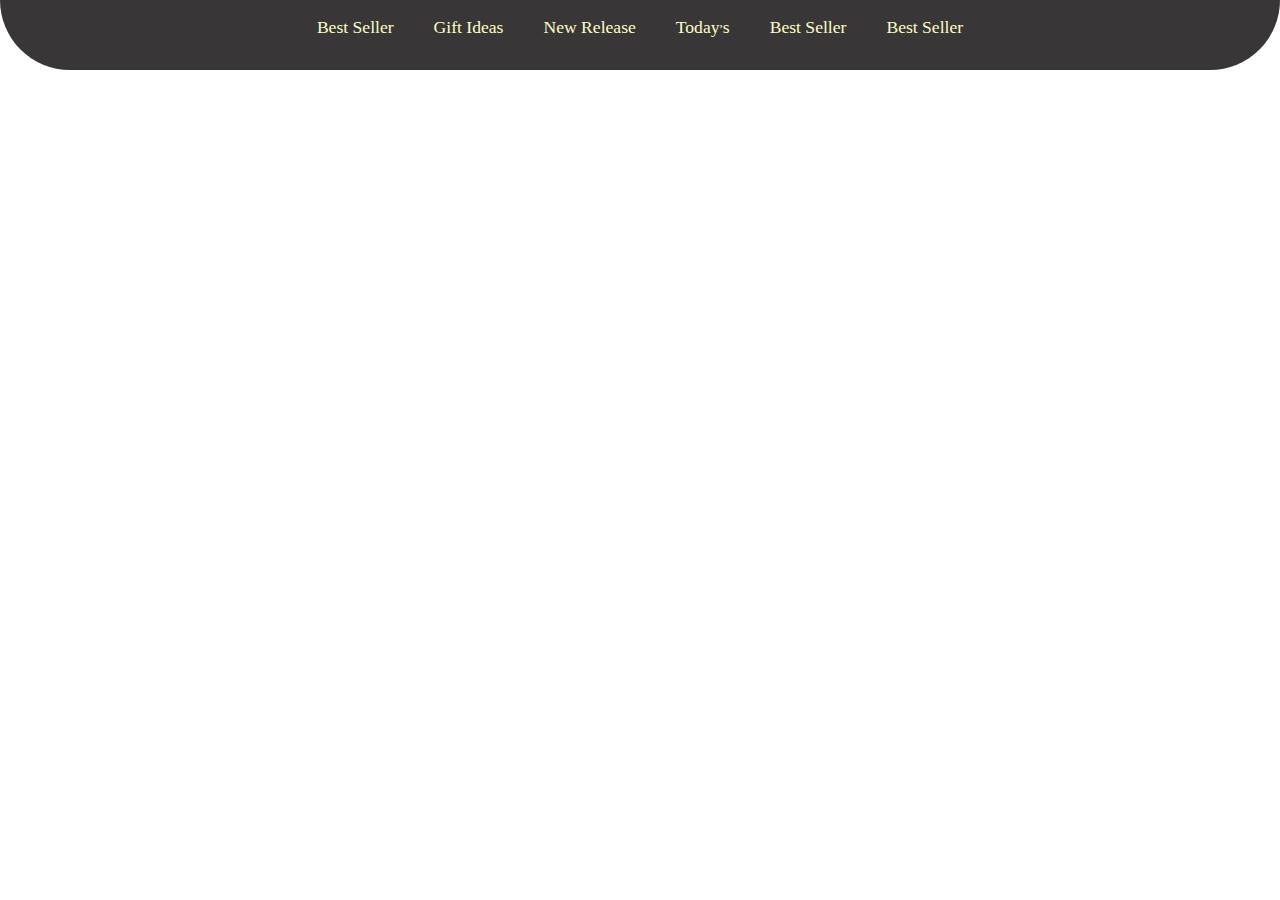
<file: index.html>
<!DOCTYPE html>
<html lang="en">
<!-- https://getbootstrap.com/docs/5.1/components/carousel/#events  boostrap-->
<head>
    <meta charset="UTF-8">
    <meta http-equiv="X-UA-Compatible" content="IE=edge">
    <meta name="viewport" content="width=device-width, initial-scale=1.0">
    <title>Online</title>

    <!-- https://technext.github.io/eflyer/index.html  website link-->
    <link rel="preconnect" href="https://fonts.googleapis.com">
    <link rel="preconnect" href="https://fonts.gstatic.com" crossorigin>
    <link href="https://fonts.googleapis.com/css2?family=Lobster&display=swap" rel="stylesheet">

    <link rel="stylesheet" href="https://pro.fontawesome.com/releases/v5.10.0/css/all.css"
        integrity="sha384-AYmEC3Yw5cVb3ZcuHtOA93w35dYTsvhLPVnYs9eStHfGJvOvKxVfELGroGkvsg+p" crossorigin="anonymous" />
    <link rel="stylesheet" href="style.css">
    
  <link rel="preconnect" href="https://fonts.googleapis.com">
  <link rel="preconnect" href="https://fonts.gstatic.com" crossorigin>
  <link href="https://fonts.googleapis.com/css2?family=Lobster&display=swap" rel="stylesheet">
  <link rel="stylesheet" href="https://pro.fontawesome.com/releases/v5.10.0/css/all.css"
  integrity="sha384-AYmEC3Yw5cVb3ZcuHtOA93w35dYTsvhLPVnYs9eStHfGJvOvKxVfELGroGkvsg+p" crossorigin="anonymous" />
 
    <link rel="stylesheet" href="responsive.css">
</head>
<style>body{margin: 0%;padding: 0px;}</style>

<body>

    <header class="one">
        <!-- <div class="test" id="test" style="height: 200px;background-color: black;">1</div>
        <div> -->
        <div class="head-black">
            <ul>
                <li>
                    <a class="a" href="#">Best Seller</a>
                </li>
                <li>
                    <a class="a" href="#">Gift Ideas</a>
                </li>
                <li>
                    <a class="a" href="#">New Release</a>
                </li>
                <li>
                    <a class="a" href="#">Today<sup>,</sup>s</a>
                </li>
                <li>
                    <a href="#" class="a">Best Seller</a>
                </li>
                <li>
                    <a href="#" class="a">Best Seller</a>
                </li>
            </ul>
        </div>
        <div class="marging-top" >
            <div>
                <div>
                 </div>
                <!-- <h1 class="our-production">
                    Our Production
                </h1>  
            </div>
            <div class="search-etc">
                <div class="toggle">

                    <div style="position: absolute;" id="mainbox" onclick="openFunction()">&#9776; </div>
                    <div id="menu" class="sidemenu">
                        <a href="index.html">Home</a>
                        <a href="contact.html">About</a>
                        <a href="contact.html">Contact</a>
                        <a href="product.html">Product</a>
                        <a href="#" class="closebtn" onclick="closeFunction()">&times;</a>
                    </div>
                    <script type="text/javascript">
                        function openFunction() {
                            document.getElementById("menu").style.width = "220px";
                            document.getElementById("menu").style.zIndex = "2";
                        }
                        document.getElementById("mainbox").style.marginLeft = "300px";
                        function closeFunction() {
                            document.getElementById("menu").style.width = "0px";
                            document.getElementById("mainbox").style.marginLeft = "0px";
                            document.getElementById("mainbox").innerHTML = "&#9776;";
                        }
                    </script>
                </div>-->
                <!-- <div id="flexing-box" style="display: flex;justify-content: space-between;align-items: center;">
                    <div class="search-bar">
                        <div class="searching">
                            <input class="control" id="control" type="text" placeholder="Search this blog">
                            <div class="input-group-append">
                                <button id="bbc" class="btn btn-secondary" type="button">
                                    <i class="fa fa-search"></i>
                                </button>
                            </div>
                        </div>
                    </div>
                    <div class="cart">
                        
  <span class="products-button">
    <a id="pro" href="product.html">
      Products
    </a>
  </span>
                      </div>
                </div> -->
              
                <!-- <div class="cart">
                    <div class="logos">
                        <i id="fb" class="fab fa-facebook-square"></i>
          
                        <i id="fb" class="fab fa-instagram"></i>
          
                        <i id="fb" class="fab fa-youtube"></i>
          
                        <i id="fb" class="fab fa-twitter-square"></i>
                      </div>
                </div> -->
            </div>
            <!-- <div id="carouselExampleControls" class="carousel slide" data-ride="carousel">
                <div class="carousel-inner">
                    <div class="carousel-item active" id="slides-heading">
                        <h1>Get Started</h1>
                        <h1>Your Favorite Shopping</h1>

                      
                    </div>
                    <div class="carousel-item" id="slides-heading"> 
                        <h1>Get Started</h1>
                        <h1>Your Favorite Shopping</h1>
                    </div>
                    <div class="carousel-item" id="slides-heading"> 
                        <h1>Get Started</h1>
                        <h1>Your Favorite Shopping</h1> 

                </div>
                </div>
                <a class="carousel-control-prev" href="#carouselExampleControls" role="button" data-slide="prev">
                    <span class="carousel-control-prev-icon" aria-hidden="true"></span>
                    <span class="sr-only">Previous</span>
                </a>
                <a class="carousel-control-next" href="#carouselExampleControls" role="button" data-slide="next">
                    <span class="carousel-control-next-icon" aria-hidden="true"></span>
                    <span class="sr-only">Next</span>
                </a>
            </div> -->
        </div>
        </div>
    </header>





<!-- 

    <main >
        <div  >
            <h1 style="font-weight: bolder;text-align: center;margin: 0px;">
                Man & Woman Fashion
            </h1>
            </div>
   <div >
    <div id="carouselExampleCaptions" class="carousel slide" data-ride="carousel">
        <ol class="carousel-indicators">
          <li data-target="#carouselExampleCaptions" data-slide-to="0" class="active"></li>
          <li data-target="#carouselExampleCaptions" data-slide-to="1"></li>
          <li data-target="#carouselExampleCaptions" data-slide-to="2"></li>
        </ol>
        <div class="carousel-inner">
          <div class="carousel-item active" >
<div class="flex-content">
    <div class="flex-child">
        <h4>Man T -shirt</h4>
        <h5>Price $ 30</h5>
        <img style="width: 69%;" src="./image/women-clothes-img.png" alt="">
        <div class="seemore">
            <h6 style="color: orange;">Buy Now</h6>
            <h6 style="font-weight: 500;"><a style="color: black;" href="">See More</a></h6>
        </div>
    </div>
    <div class="flex-child">
        <h4>Man T -shirt</h4>
        <h5>Price $ 30</h5>
        <img src="./image/tshirt-img.png" alt="">
        <div class="seemore">
            <h6 style="color: orange;">Buy Now</h6>
         <h6 style="font-weight: 500;"><a style="color: black;" href="">See More</a></h6>
        </div>
    </div>
    <div class="flex-child">
        <h4>Man T -shirt</h4>
        <h5>Price $ 30</h5>
        <img src="./image/dress-shirt-img.png" alt="">
        <div class="seemore">
            <h6 style="color: orange;">Buy Now</h6>
         <h6 style="font-weight: 500;"><a style="color: black;" href="">See More</a></h6>
        </div>
    </div>
</div>
          </div>
          <div class="carousel-item">
                   <div class="flex-content">
                    <div class="flex-child">
                        <h4>Man T -shirt</h4>
                        <h5>Price $ 30</h5>
                        <img style="width: 69%;" src="./image/women-clothes-img.png" alt="">
                        <div class="seemore">
                            <h6 style="color: orange;">Buy Now</h6>
                            <h6 style="font-weight: 500;"><a style="color: black;" href="">See More</a></h6>
                        </div>
                    </div>
                    <div class="flex-child">
                        <h4>Man T -shirt</h4>
                        <h5>Price $ 30</h5>
                        <img src="./image/tshirt-img.png" alt="">
                        <div class="seemore">
                            <h6 style="color: orange;">Buy Now</h6>
                         <h6 style="font-weight: 500;"><a style="color: black;" href="">See More</a></h6>
                        </div>
                    </div>
                    <div class="flex-child">
                        <h4>Man T -shirt</h4>
                        <h5>Price $ 30</h5>
                        <img src="./image/dress-shirt-img.png" alt="">
                        <div class="seemore">
                            <h6 style="color: orange;">Buy Now</h6>
                         <h6 style="font-weight: 500;"><a style="color: black;" href="">See More</a></h6>
                        </div>
                    </div>
                </div>
          </div>
          <div class="carousel-item">
<div class="flex-content">
    <div class="flex-child">
        <h4>Man T -shirt</h4>
        <h5>Price $ 30</h5>
        <img style="width: 69%;" src="./image/women-clothes-img.png" alt="">
        <div class="seemore">
            <h6 style="color: orange;">Buy Now</h6>
            <h6 style="font-weight: 500;"><a style="color: black;" href="">See More</a></h6>
        </div>
    </div>
    <div class="flex-child">
        <h4>Man T -shirt</h4>
        <h5>Price $ 30</h5>
        <img src="./image/tshirt-img.png" alt="">
        <div class="seemore">
            <h6 style="color: orange;">Buy Now</h6>
         <h6 style="font-weight: 500;"><a style="color: black;" href="">See More</a></h6>
        </div>
    </div>
    <div class="flex-child">
        <h4>Man T -shirt</h4>
        <h5>Price $ 30</h5>
        <img src="./image/dress-shirt-img.png" alt="">
        <div class="seemore">
            <h6 style="color: orange;">Buy Now</h6>
         <h6 style="font-weight: 500;"><a style="color: black;" href="">See More</a></h6>
        </div>
    </div>
</div>
            
          </div>
        </div>
      
            <button class="carousel-control-prev" type="button" data-target="#carouselExampleCaptions" data-slide="prev">
                <span  class="carousel-control-prev-icon" style="background-color:orange;padding: 30px;border-radius: 10px;margin-left: -60%;"  aria-hidden="true"></span>
                <span class="sr-only">Previous</span>
              </button>

        <button class="carousel-control-next" type="button" data-target="#carouselExampleCaptions" data-slide="next">
          <span class="carousel-control-next-icon" style="border-radius: 10px; background-color:orange;padding: 30px;margin-right: -60%;" aria-hidden="true"></span>
          <span class="sr-only">Next</span>
        </button>
      </div>
  </div>


 
  <div  >
    <h1 style="font-weight: bolder;text-align: center;margin: 0px;">
        Man & Woman Fashion
    </h1>
    </div>
    <div id="carouselExampleIndicators" class="carousel slide" data-ride="carousel">
        <ol class="carousel-indicators">
          <li data-target="#carouselExampleIndicators" data-slide-to="0" class="active"></li>
          <li data-target="#carouselExampleIndicators" data-slide-to="1"></li>
          <li data-target="#carouselExampleIndicators" data-slide-to="2"></li>
        </ol>
        <div class="carousel-inner">
          <div class="carousel-item active">

            <div class="flex-content">
    <div class="flex-child">
        <h4>Man T -shirt</h4>
        <h5>Price $ 30</h5>
        <img style="width: 69%;" src="./image/women-clothes-img.png" alt="">
        <div class="seemore">
            <h6 style="color: orange;">Buy Now</h6>
            <h6 style="font-weight: 500;"><a style="color: black;" href="">See More</a></h6>
        </div>
    </div>
    <div class="flex-child">
        <h4>Man T -shirt</h4>
        <h5>Price $ 30</h5>
        <img src="./image/tshirt-img.png" alt="">
        <div class="seemore">
            <h6 style="color: orange;">Buy Now</h6>
         <h6 style="font-weight: 500;"><a style="color: black;" href="">See More</a></h6>
        </div>
    </div>
    <div class="flex-child">
        <h4>Man T -shirt</h4>
        <h5>Price $ 30</h5>
        <img src="./image/dress-shirt-img.png" alt="">
        <div class="seemore">
            <h6 style="color: orange;">Buy Now</h6>
         <h6 style="font-weight: 500;"><a style="color: black;" href="">See More</a></h6>
        </div>
    </div>
</div>

        </div>
          <div class="carousel-item">
        
<div class="flex-content">
    <div class="flex-child">
        <h4>Man T -shirt</h4>
        <h5>Price $ 30</h5>
        <img style="width: 69%;" src="./image/women-clothes-img.png" alt="">
        <div class="seemore">
            <h6 style="color: orange;">Buy Now</h6>
            <h6 style="font-weight: 500;"><a style="color: black;" href="">See More</a></h6>
        </div>
    </div>
    <div class="flex-child">
        <h4>Man T -shirt</h4>
        <h5>Price $ 30</h5>
        <img src="./image/tshirt-img.png" alt="">
        <div class="seemore">
            <h6 style="color: orange;">Buy Now</h6>
         <h6 style="font-weight: 500;"><a style="color: black;" href="">See More</a></h6>
        </div>
    </div>
    <div class="flex-child">
        <h4>Man T -shirt</h4>
        <h5>Price $ 30</h5>
        <img src="./image/dress-shirt-img.png" alt="">
        <div class="seemore">
            <h6 style="color: orange;">Buy Now</h6>
         <h6 style="font-weight: 500;"><a style="color: black;" href="">See More</a></h6>
        </div>
    </div>
</div>

</div>
          <div class="carousel-item">



            <div class="flex-content">
    <div class="flex-child">
        <h4>Man T -shirt</h4>
        <h5>Price $ 30</h5>
        <img style="width: 69%;" src="./image/women-clothes-img.png" alt="">
        <div class="seemore">
            <h6 style="color: orange;">Buy Now</h6>
            <h6 style="font-weight: 500;"><a style="color: black;" href="">See More</a></h6>
        </div>
    </div>
    <div class="flex-child">
        <h4>Man T -shirt</h4>
        <h5>Price $ 30</h5>
        <img src="./image/tshirt-img.png" alt="">
        <div class="seemore">
            <h6 style="color: orange;">Buy Now</h6>
         <h6 style="font-weight: 500;"><a style="color: black;" href="">See More</a></h6>
        </div>
    </div>
    <div class="flex-child">
        <h4>Man T -shirt</h4>
        <h5>Price $ 30</h5>
        <img src="./image/dress-shirt-img.png" alt="">
        <div class="seemore">
            <h6 style="color: orange;">Buy Now</h6>
         <h6 style="font-weight: 500;"><a style="color: black;" href="">See More</a></h6>
        </div>
    </div>
</div>


</div>
        </div>
    
        <a class="carousel-control-prev" href="#carouselExampleIndicators" role="button" data-slide="prev">
          <span class="carousel-control-prev-icon" style="border-radius: 10px; background-color: orange;padding: 30px;margin-left: -60%;" aria-hidden="true"></span>
          <span class="sr-only">Previous</span>
        </a>
        <a class="carousel-control-next"  href="#carouselExampleIndicators" role="button" data-slide="next">
          <span class="carousel-control-next-icon" style="border-radius: 10px; background-color:orange;padding: 30px;margin-right: -60%;" aria-hidden="true"></span>
          <span  class="sr-only">Next</span>
        </a>
        
      </div>

  <div  >
    <h1 style="font-weight: bolder;text-align: center;margin: 0px;">
      Electronics
    </h1>
    </div>

 <div id="carouselExampleIndicators" class="carousel slide" data-ride="carousel">
    <ol class="carousel-indicators">
      <li data-target="#carouselExampleIndicators" data-slide-to="0" class="active"></li>
      <li data-target="#carouselExampleIndicators" data-slide-to="1"></li>
      <li data-target="#carouselExampleIndicators" data-slide-to="2"></li>
    </ol>
    <div class="carousel-inner">
      <div class="carousel-item active">
 
 
        <div class="flex-content">
<div class="flex-child">
    <h4>Man T -shirt</h4>
    <h5>Price $ 30</h5>
    <img style="width: 69%;" src="./image/women-clothes-img.png" alt="">
    <div class="seemore">
        <h6 style="color: orange;">Buy Now</h6>
        <h6 style="font-weight: 500;"><a style="color: black;" href="">See More</a></h6>
    </div>
</div>
<div class="flex-child">
    <h4>Man T -shirt</h4>
    <h5>Price $ 30</h5>
    <img src="./image/tshirt-img.png" alt="">
    <div class="seemore">
        <h6 style="color: orange;">Buy Now</h6>
     <h6 style="font-weight: 500;"><a style="color: black;" href="">See More</a></h6>
    </div>
</div>
<div class="flex-child">
    <h4>Man T -shirt</h4>
    <h5>Price $ 30</h5>
    <img src="./image/dress-shirt-img.png" alt="">
    <div class="seemore">
        <h6 style="color: orange;">Buy Now</h6>
     <h6 style="font-weight: 500;"><a style="color: black;" href="">See More</a></h6>
    </div>
</div>
</div>
 
    </div>
      <div class="carousel-item">
    
 <div class="flex-content">
<div class="flex-child">
    <h4>Man T -shirt</h4>
    <h5>Price $ 30</h5>
    <img style="width: 69%;" src="./image/women-clothes-img.png" alt="">
    <div class="seemore">
        <h6 style="color: orange;">Buy Now</h6>
        <h6 style="font-weight: 500;"><a style="color: black;" href="">See More</a></h6>
    </div>
</div>
<div class="flex-child">
    <h4>Man T -shirt</h4>
    <h5>Price $ 30</h5>
    <img src="./image/tshirt-img.png" alt="">
    <div class="seemore">
        <h6 style="color: orange;">Buy Now</h6>
     <h6 style="font-weight: 500;"><a style="color: black;" href="">See More</a></h6>
    </div>
</div>
<div class="flex-child">
    <h4>Man T -shirt</h4>
    <h5>Price $ 30</h5>
    <img src="./image/dress-shirt-img.png" alt="">
    <div class="seemore">
        <h6 style="color: orange;">Buy Now</h6>
     <h6 style="font-weight: 500;"><a style="color: black;" href="">See More</a></h6>
    </div>
</div>
</div>
 </div>
      <div class="carousel-item">
 <div class="flex-content">
<div class="flex-child">
    <h4>Man T -shirt</h4>
    <h5>Price $ 30</h5>
    <img style="width: 69%;" src="./image/women-clothes-img.png" alt="">
    <div class="seemore">
        <h6 style="color: orange;">Buy Now</h6>
        <h6 style="font-weight: 500;"><a style="color: black;" href="">See More</a></h6>
    </div>
</div>
<div class="flex-child">
    <h4>Man T -shirt</h4>
    <h5>Price $ 30</h5>
    <img src="./image/tshirt-img.png" alt="">
    <div class="seemore">
        <h6 style="color: orange;">Buy Now</h6>
     <h6 style="font-weight: 500;"><a style="color: black;" href="">See More</a></h6>
    </div>
</div>
<div class="flex-child">
    <h4>Man T -shirt</h4>
    <h5>Price $ 30</h5>
    <img src="./image/dress-shirt-img.png" alt="">
    <div class="seemore">
        <h6 style="color: orange;">Buy Now</h6>
     <h6 style="font-weight: 500;"><a style="color: black;" href="">See More</a></h6>
    </div>
</div>
</div>
 

</div>
    </div>

    <a class="carousel-control-prev" href="#carouselExampleIndicators" role="button" data-slide="prev">
      <span class="carousel-control-prev-icon" style="border-radius: 10px; background-color: orange;padding: 30px;margin-left: -60%;" aria-hidden="true"></span>
      <span class="sr-only">Previous</span>
    </a>
    <a class="carousel-control-next"  href="#carouselExampleIndicators" role="button" data-slide="next">
      <span class="carousel-control-next-icon" style="border-radius: 10px; background-color:orange;padding: 30px;margin-right: -60%;" aria-hidden="true"></span>
      <span  class="sr-only">Next</span>
    </a>
    
  </div>
  
 <div  >
    <h1 style="font-weight: bolder;text-align: center;margin: 0px;">
Cosmatics
    </h1>
    </div>
<div >
<div id="carouselExampleCaptions" class="carousel slide" data-ride="carousel">
<ol class="carousel-indicators">
  <li data-target="#carouselExampleCaptions" data-slide-to="0" class="active"></li>
  <li data-target="#carouselExampleCaptions" data-slide-to="1"></li>
  <li data-target="#carouselExampleCaptions" data-slide-to="2"></li>
</ol>
<div class="carousel-inner">
  <div class="carousel-item active" >
<div class="flex-content">
<div class="flex-child">
<h4>Man T -shirt</h4>
<h5>Price $ 30</h5>
<img style="width: 69%;" src="./image/women-clothes-img.png" alt="">
<div class="seemore">
    <h6 style="color: orange;">Buy Now</h6>
    <h6 style="font-weight: 500;"><a style="color: black;" href="">See More</a></h6>
</div>
</div>
<div class="flex-child">
<h4>Man T -shirt</h4>
<h5>Price $ 30</h5>
<img src="./image/tshirt-img.png" alt="">
<div class="seemore">
    <h6 style="color: orange;">Buy Now</h6>
 <h6 style="font-weight: 500;"><a style="color: black;" href="">See More</a></h6>
</div>
</div>
<div class="flex-child">
<h4>Man T -shirt</h4>
<h5>Price $ 30</h5>
<img src="./image/dress-shirt-img.png" alt="">
<div class="seemore">
    <h6 style="color: orange;">Buy Now</h6>
 <h6 style="font-weight: 500;"><a style="color: black;" href="">See More</a></h6>
</div>
</div>
</div>
  </div>
  <div class="carousel-item">
           <div class="flex-content">
            <div class="flex-child">
                <h4>Man T -shirt</h4>
                <h5>Price $ 30</h5>
                <img style="width: 69%;" src="./image/women-clothes-img.png" alt="">
                <div class="seemore">
                    <h6 style="color: orange;">Buy Now</h6>
                    <h6 style="font-weight: 500;"><a style="color: black;" href="">See More</a></h6>
                </div>
            </div>
            <div class="flex-child">
                <h4>Man T -shirt</h4>
                <h5>Price $ 30</h5>
                <img src="./image/tshirt-img.png" alt="">
                <div class="seemore">
                    <h6 style="color: orange;">Buy Now</h6>
                 <h6 style="font-weight: 500;"><a style="color: black;" href="">See More</a></h6>
                </div>
            </div>
            <div class="flex-child">
                <h4>Man T -shirt</h4>
                <h5>Price $ 30</h5>
                <img src="./image/dress-shirt-img.png" alt="">
                <div class="seemore">
                    <h6 style="color: orange;">Buy Now</h6>
                 <h6 style="font-weight: 500;"><a style="color: black;" href="">See More</a></h6>
                </div>
            </div>
        </div>
  </div>
  <div class="carousel-item">
<div class="flex-content">
<div class="flex-child">
<h4>Man T -shirt</h4>
<h5>Price $ 30</h5>
<img style="width: 69%;" src="./image/women-clothes-img.png" alt="">
<div class="seemore">
    <h6 style="color: orange;">Buy Now</h6>
    <h6 style="font-weight: 500;"><a style="color: black;" href="">See More</a></h6>
</div>
</div>
<div class="flex-child">
<h4>Man T -shirt</h4>
<h5>Price $ 30</h5>
<img src="./image/tshirt-img.png" alt="">
<div class="seemore">
    <h6 style="color: orange;">Buy Now</h6>
 <h6 style="font-weight: 500;"><a style="color: black;" href="">See More</a></h6>
</div>
</div>
<div class="flex-child">
<h4>Man T -shirt</h4>
<h5>Price $ 30</h5>
<img src="./image/dress-shirt-img.png" alt="">
<div class="seemore">
    <h6 style="color: orange;">Buy Now</h6>
 <h6 style="font-weight: 500;"><a style="color: black;" href="">See More</a></h6>
</div>
</div>
</div>
    
  </div>
</div>

    <button class="carousel-control-prev" type="button" data-target="#carouselExampleCaptions" data-slide="prev">
        <span  class="carousel-control-prev-icon" style="background-color:orange;padding: 30px;border-radius: 10px;margin-left: -60%;"  aria-hidden="true"></span>
        <span class="sr-only">Previous</span>
      </button>

<button class="carousel-control-next" type="button" data-target="#carouselExampleCaptions" data-slide="next">
  <span class="carousel-control-next-icon" style="border-radius: 10px; background-color:orange;padding: 30px;margin-right: -60%;" aria-hidden="true"></span>
  <span class="sr-only">Next</span>
</button>
</div>
</div>



<div  >
<h1 style="font-weight: bolder;text-align: center;margin: 0px;">
Branded Shoes & Sandle</h1>
</div>
<div id="carouselExampleIndicators" class="carousel slide" data-ride="carousel">
<ol class="carousel-indicators">
  <li data-target="#carouselExampleIndicators" data-slide-to="0" class="active"></li>
  <li data-target="#carouselExampleIndicators" data-slide-to="1"></li>
  <li data-target="#carouselExampleIndicators" data-slide-to="2"></li>
</ol>
<div class="carousel-inner">
  <div class="carousel-item active">
<div class="flex-content">
<div class="flex-child">
<h4>Man T -shirt</h4>
<h5>Price $ 30</h5>
<img style="width: 69%;" src="./image/women-clothes-img.png" alt="">
<div class="seemore">
    <h6 style="color: orange;">Buy Now</h6>
    <h6 style="font-weight: 500;"><a style="color: black;" href="">See More</a></h6>
</div>
</div>
<div class="flex-child">
<h4>Man T -shirt</h4>
<h5>Price $ 30</h5>
<img src="./image/tshirt-img.png" alt="">
<div class="seemore">
    <h6 style="color: orange;">Buy Now</h6>
 <h6 style="font-weight: 500;"><a style="color: black;" href="">See More</a></h6>
</div>
</div>
<div class="flex-child">
<h4>Man T -shirt</h4>
<h5>Price $ 30</h5>
<img src="./image/dress-shirt-img.png" alt="">
<div class="seemore">
    <h6 style="color: orange;">Buy Now</h6>
 <h6 style="font-weight: 500;"><a style="color: black;" href="">See More</a></h6>
</div>
</div>
</div>

</div>
  <div class="carousel-item">

<div class="flex-content">
<div class="flex-child">
<h4>Man T -shirt</h4>
<h5>Price $ 30</h5>
<img style="width: 69%;" src="./image/women-clothes-img.png" alt="">
<div class="seemore">
    <h6 style="color: orange;">Buy Now</h6>
    <h6 style="font-weight: 500;"><a style="color: black;" href="">See More</a></h6>
</div>
</div>
<div class="flex-child">
<h4>Man T -shirt</h4>
<h5>Price $ 30</h5>
<img src="./image/tshirt-img.png" alt="">
<div class="seemore">
    <h6 style="color: orange;">Buy Now</h6>
 <h6 style="font-weight: 500;"><a style="color: black;" href="">See More</a></h6>
</div>
</div>
<div class="flex-child">
<h4>Man T -shirt</h4>
<h5>Price $ 30</h5>
<img src="./image/dress-shirt-img.png" alt="">
<div class="seemore">
    <h6 style="color: orange;">Buy Now</h6>
 <h6 style="font-weight: 500;"><a style="color: black;" href="">See More</a></h6>
</div>
</div>
</div>
</div>
  <div class="carousel-item">
<div class="flex-content">
<div class="flex-child">
<h4>Man T -shirt</h4>
<h5>Price $ 30</h5>
<img style="width: 69%;" src="./image/women-clothes-img.png" alt="">
<div class="seemore">
    <h6 style="color: orange;">Buy Now</h6>
    <h6 style="font-weight: 500;"><a style="color: black;" href="">See More</a></h6>
</div>
</div>
<div class="flex-child">
<h4>Man T -shirt</h4>
<h5>Price $ 30</h5>
<img src="./image/tshirt-img.png" alt="">
<div class="seemore">
    <h6 style="color: orange;">Buy Now</h6>
 <h6 style="font-weight: 500;"><a style="color: black;" href="">See More</a></h6>
</div>
</div>
<div class="flex-child">
<h4>Man T -shirt</h4>
<h5>Price $ 30</h5>
<img src="./image/dress-shirt-img.png" alt="">
<div class="seemore">
    <h6 style="color: orange;">Buy Now</h6>
 <h6 style="font-weight: 500;"><a style="color: black;" href="">See More</a></h6>
</div>
</div>
</div>
<!-- div ->
</div>
</div>

<a class="carousel-control-prev" href="#carouselExampleIndicators" role="button" data-slide="prev">
  <span class="carousel-control-prev-icon" style="border-radius: 10px; background-color: orange;padding: 30px;margin-left: -60%;" aria-hidden="true"></span>
  <span class="sr-only">Previous</span>
</a>
<a class="carousel-control-next"  href="#carouselExampleIndicators" role="button" data-slide="next">
  <span class="carousel-control-next-icon" style="border-radius: 10px; background-color:orange;padding: 30px;margin-right: -60%;" aria-hidden="true"></span>
  <span  class="sr-only">Next</span>
</a>

</div>
<div  >
<h1 style="font-weight: bolder;text-align: center;margin: 0px;">
Man & Woman Watch
</h1>
</div>

<div id="carouselExampleIndicators" class="carousel slide" data-ride="carousel">
<ol class="carousel-indicators">
<li data-target="#carouselExampleIndicators" data-slide-to="0" class="active"></li>
<li data-target="#carouselExampleIndicators" data-slide-to="1"></li>
<li data-target="#carouselExampleIndicators" data-slide-to="2"></li>
</ol>
<div class="carousel-inner">
<div class="carousel-item active">
<div class="flex-content">
<div class="flex-child">
<h4>Man T -shirt</h4>
<h5>Price $ 30</h5>
<img style="width: 69%;" src="./image/women-clothes-img.png" alt="">
<div class="seemore">
<h6 style="color: orange;">Buy Now</h6>
<h6 style="font-weight: 500;"><a style="color: black;" href="">See More</a></h6>
</div>
</div>
<div class="flex-child">
<h4>Man T -shirt</h4>
<h5>Price $ 30</h5>
<img src="./image/tshirt-img.png" alt="">
<div class="seemore">
<h6 style="color: orange;">Buy Now</h6>
<h6 style="font-weight: 500;"><a style="color: black;" href="">See More</a></h6>
</div>
</div>
<div class="flex-child">
<h4>Man T -shirt</h4>
<h5>Price $ 30</h5>
<img src="./image/dress-shirt-img.png" alt="">
<div class="seemore">
<h6 style="color: orange;">Buy Now</h6>
<h6 style="font-weight: 500;"><a style="color: black;" href="">See More</a></h6>
</div>
</div>
</div>

</div>
<div class="carousel-item">

<div class="flex-content">
<div class="flex-child">
<h4>Man T -shirt</h4>
<h5>Price $ 30</h5>
<img style="width: 69%;" src="./image/women-clothes-img.png" alt="">
<div class="seemore">
<h6 style="color: orange;">Buy Now</h6>
<h6 style="font-weight: 500;"><a style="color: black;" href="">See More</a></h6>
</div>
</div>
<div class="flex-child">
<h4>Man T -shirt</h4>
<h5>Price $ 30</h5>
<img src="./image/tshirt-img.png" alt="">
<div class="seemore">
<h6 style="color: orange;">Buy Now</h6>
<h6 style="font-weight: 500;"><a style="color: black;" href="">See More</a></h6>
</div>
</div>
<div class="flex-child">
<h4>Man T -shirt</h4>
<h5>Price $ 30</h5>
<img src="./image/dress-shirt-img.png" alt="">
<div class="seemore">
<h6 style="color: orange;">Buy Now</h6>
<h6 style="font-weight: 500;"><a style="color: black;" href="">See More</a></h6>
</div>
</div>
</div>
</div>
<div class="carousel-item">
<div class="flex-content">
<div class="flex-child">
<h4>Man T -shirt</h4>
<h5>Price $ 30</h5>
<img style="width: 69%;" src="./image/women-clothes-img.png" alt="">
<div class="seemore">
<h6 style="color: orange;">Buy Now</h6>
<h6 style="font-weight: 500;"><a style="color: black;" href="">See More</a></h6>
</div>
</div>
<div class="flex-child">
<h4>Man T -shirt</h4>
<h5>Price $ 30</h5>
<img src="./image/tshirt-img.png" alt="">
<div class="seemore">
<h6 style="color: orange;">Buy Now</h6>
<h6 style="font-weight: 500;"><a style="color: black;" href="">See More</a></h6>
</div>
</div>
<div class="flex-child">
<h4>Man T -shirt</h4>
<h5>Price $ 30</h5>
<img src="./image/dress-shirt-img.png" alt="">
<div class="seemore">
<h6 style="color: orange;">Buy Now</h6>
<h6 style="font-weight: 500;"><a style="color: black;" href="">See More</a></h6>
</div>
</div>
</div>
</div>
</div>

<a class="carousel-control-prev" href="#carouselExampleIndicators" role="button" data-slide="prev">
<span class="carousel-control-prev-icon" style="border-radius: 10px; background-color: orange;padding: 30px;margin-left: -60%;" aria-hidden="true"></span>
<span class="sr-only">Previous</span>
</a>
<a class="carousel-control-next"  href="#carouselExampleIndicators" role="button" data-slide="next">
<span class="carousel-control-next-icon" style="border-radius: 10px; background-color:orange;padding: 30px;margin-right: -60%;" aria-hidden="true"></span>
<span  class="sr-only">Next</span>
</a>

</div>

    </main>
 

<div id="carouselExampleDark" class="carousel carousel-dark slide" data-bs-ride="carousel">
    <div class="carousel-indicators">
      <button type="button" data-bs-target="#carouselExampleDark" data-bs-slide-to="0" class="active" aria-current="true" aria-label="Slide 1"></button>
      <button type="button" data-bs-target="#carouselExampleDark" data-bs-slide-to="1" aria-label="Slide 2"></button>
      <button type="button" data-bs-target="#carouselExampleDark" data-bs-slide-to="2" aria-label="Slide 3"></button>
    </div>
    <div class="carousel-inner">
      <div class="carousel-item active" data-bs-interval="10000">
        <img src="./image/5ef9d70b03d22b1acd145b9422d3a33f.gif" class="d-block w-100" alt="...">
        <div class="carousel-caption d-none d-md-block">
          <h5>First slide label</h5>
          <p>Some representative placeholder content for the first slide.</p>
        </div>
      </div>
      <div class="carousel-item" data-bs-interval="2000">
        <img src="./image/5ef9d70b03d22b1acd145b9422d3a33f.gif" class="d-block w-100" alt="...">
        <div class="carousel-caption d-none d-md-block">
          <h5>Second slide label</h5>
          <p>Some representative placeholder content for the second slide.</p>
        </div>
      </div>
      <div class="carousel-item">
        <img src="./image/5ef9d70b03d22b1acd145b9422d3a33f.gif" class="d-block w-100" alt="...">
        <div class="carousel-caption d-none d-md-block">
          <h5>Third slide label</h5>
          <p>Some representative placeholder content for the third slide.</p>
        </div>
      </div>
    </div>
    <button class="carousel-control-prev" type="button" data-bs-target="#carouselExampleDark" data-bs-slide="prev">
      <span class="carousel-control-prev-icon" aria-hidden="true"></span>
      <span class="visually-hidden">Previous</span>
    </button>
    <button class="carousel-control-next" type="button" data-bs-target="#carouselExampleDark" data-bs-slide="next">
      <span class="carousel-control-next-icon" aria-hidden="true"></span>
      <span class="visually-hidden">Next</span>
    </button>
  </div>
  
<div id="carouselExampleDark" class="carousel carousel-dark slide" data-bs-ride="carousel">
    <div class="carousel-indicators">
      <button type="button" data-bs-target="#carouselExampleDark" data-bs-slide-to="0" class="active" aria-current="true" aria-label="Slide 1"></button>
      <button type="button" data-bs-target="#carouselExampleDark" data-bs-slide-to="1" aria-label="Slide 2"></button>
      <button type="button" data-bs-target="#carouselExampleDark" data-bs-slide-to="2" aria-label="Slide 3"></button>
    </div>
    <div class="carousel-inner">
      <div class="carousel-item active" data-bs-interval="10000">
        <img src="./image/5ef9d70b03d22b1acd145b9422d3a33f.gif" class="d-block w-100" alt="...">
        <div class="carousel-caption d-none d-md-block">
          <h5>First slide label</h5>
          <p>Some representative placeholder content for the first slide.</p>
        </div>
      </div>
      <div class="carousel-item" data-bs-interval="2000">
        <img src="./image/5ef9d70b03d22b1acd145b9422d3a33f.gif" class="d-block w-100" alt="...">
        <div class="carousel-caption d-none d-md-block">
          <h5>Second slide label</h5>
          <p>Some representative placeholder content for the second slide.</p>
        </div>
      </div>
      <div class="carousel-item">
        <img src="..." class="d-block w-100" alt="...">
        <div class="carousel-caption d-none d-md-block">
          <h5>Third slide label</h5>
          <p>Some representative placeholder content for the third slide.</p>
        </div>
      </div>
    </div>
    <button class="carousel-control-prev" type="button" data-bs-target="#carouselExampleDark" data-bs-slide="prev">
      <span class="carousel-control-prev-icon" aria-hidden="true"></span>
      <span class="visually-hidden">Previous</span>
    </button>
    <button class="carousel-control-next" type="button" data-bs-target="#carouselExampleDark" data-bs-slide="next">
      <span class="carousel-control-next-icon" aria-hidden="true"></span>
      <span class="visually-hidden">Next</span>
    </button>
  </div>
    <footer>
        <div class="marging-top">
            <div>
                <h1 class="our-production">
                    Our Production
                </h1>
            </div>
        <div style="text-align: center;align-items: center;margin: 3% 0px;">
            <ul>
                <li>
                    <a class="a" href="#">Best Seller</a>
                </li>
                <li>
                    <a class="a" href="#">Gift Ideas</a>
                </li>
                <li>
                    <a class="a" href="#">New Release</a>
                </li>
                <li>
                    <a class="a" href="#">Today<sup>,</sup>s</a>
                </li>
                <li>
                    <a href="#" class="a">Best Seller</a>
                </li>
                <li>
                    <a href="#" class="a">Best Seller</a>
                </li>
            </ul>
        </div>
        
         
    
          </div>
        

        <div class="container-fluid">
          <div class="row">
            <div class="col">
              <h3>Our Production</h3>

  
  
  
  
  
  
  
              <p>But i must explain to you how all this mistaken idea pleasure and praising pain was born and i will give
                you. But i explain to you how all this mistaken idea.</p>
              <div class="logos">
                <i id="fb" class="fab fa-facebook-square"></i>
  
                <i id="fb" class="fab fa-instagram"></i>
  
                <i id="fb" class="fab fa-youtube"></i>
  
                <i id="fb" class="fab fa-twitter-square"></i>
              </div>
  
            </div>
            <div class="col">
              <h3>Navigation</h3>
  
              <a href="">Extras</a><br>
              <a href=""> Buy Now</a><br>
              <a href="">Clamination</a><br>
              <a href="">Rate Us</a>
            </div>
            <div class="col">
              <h3>Our Service</h3>
  
  
  
              <a href="">OUR SERVICES</a><br>
              <a href="">All Services</a><br>
              <a href=""> Ground Transport</a><br>
              <a href="">Clamination</a><br>
              <a href="">Cargo</a> <a href="">Extras</a><br>
              <a href=""> WareHousing</a><br>
              <a href="">Logistic Service</a><br>
              <a href="">Truckking Service</a>
              <a href="">Storage</a>
  
  
  
            </div>
  
            <div class="col">
              <h3>Thank You</h3>
  
  
              <p>But i must explain to you how all this mistaken idea pleasure and praising pain was born and i will give
                you. But i explain to you how all this mistaken idea.</p>
  
  
            </div>
          </div>
        </div>
  
        <div class="fold">
          <div style="color: #b1d7ff; display: flex;">
            <h5 style="font-weight: bolder;color: white;margin-right: 10px;">Cargo Transporting </h5>Partners.com
          </div>
          <div>
            Copyright © 2021–2022 E.Commerce. All rights reserved.
          </div>
        </div>
  
  
      </footer>
  
  

 -->





     <link rel="stylesheet" href="https://pro.fontawesome.com/releases/v5.10.0/css/all.css"
        integrity="sha384-AYmEC3Yw5cVb3ZcuHtOA93w35dYTsvhLPVnYs9eStHfGJvOvKxVfELGroGkvsg+p" crossorigin="anonymous" />
    <!-- aos -->
    <link href="https://unpkg.com/aos@2.3.1/dist/aos.css" rel="stylesheet">
    <script src="https://unpkg.com/aos@2.3.1/dist/aos.js"></script>
    <script>
        AOS.init();
    </script>
    <!-- tilWindCss -->
    <link href="https://cdn.jsdelivr.net/npm/bootstrap@5.1.1/dist/css/bootstrap.min.css" rel="stylesheet"
        integrity="sha384-F3w7mX95PdgyTmZZMECAngseQB83DfGTowi0iMjiWaeVhAn4FJkqJByhZMI3AhiU" crossorigin="anonymous">
    <script src="https://cdn.jsdelivr.net/npm/bootstrap@5.1.1/dist/js/bootstrap.bundle.min.js"
        integrity="sha384-/bQdsTh/da6pkI1MST/rWKFNjaCP5gBSY4sEBT38Q/9RBh9AH40zEOg7Hlq2THRZ"
        crossorigin="anonymous"></script>
    <link rel="stylesheet" href="https://cdn.jsdelivr.net/npm/bootstrap@4.0.0/dist/css/bootstrap.min.css"
        integrity="sha384-Gn5384xqQ1aoWXA+058RXPxPg6fy4IWvTNh0E263XmFcJlSAwiGgFAW/dAiS6JXm" crossorigin="anonymous">
    <script src="https://code.jquery.com/jquery-3.2.1.slim.min.js"
        integrity="sha384-KJ3o2DKtIkvYIK3UENzmM7KCkRr/rE9/Qpg6aAZGJwFDMVNA/GpGFF93hXpG5KkN"
        crossorigin="anonymous"></script>
    <script src="https://cdn.jsdelivr.net/npm/popper.js@1.12.9/dist/umd/popper.min.js"
        integrity="sha384-ApNbgh9B+Y1QKtv3Rn7W3mgPxhU9K/ScQsAP7hUibX39j7fakFPskvXusvfa0b4Q"
        crossorigin="anonymous"></script>
    <script src="https://cdn.jsdelivr.net/npm/bootstrap@4.0.0/dist/js/bootstrap.min.js"
        integrity="sha384-JZR6Spejh4U02d8jOt6vLEHfe/JQGiRRSQQxSfFWpi1MquVdAyjUar5+76PVCmYl"
        crossorigin="anonymous"></script>
    <link href="https://unpkg.com/aos@2.3.1/dist/aos.css" rel="stylesheet">
    <script src="https://unpkg.com/aos@2.3.1/dist/aos.js"></script>
    <script>
        AOS.init();
    </script>
</body>

</html>
</file>
<file: style.css>
*{
    padding: 0%;margin: 0px;
} 
body{
    overflow-x: hidden;
} 
.one{
    background-image: url("https://source.unsplash.com/1600x900/?shopping");       
    width: 100%;
    float: left;
     height: 80vh;
    background-size: cover;
    margin-bottom: 40px;
    background-repeat: no-repeat;
    overflow: hidden;
}

.products-button{
  
    padding: 10px 30px;
      border-radius: 10px;
      background:#f26522;
     }
     .products-button:hover{
         background-color: orange;
     }
  #pro{
  color: white;
    text-decoration: none;
     font-size: 1.2em;
     font-weight: bolder;
  }
  #search-buttons:hover{
      background-color: orange;
  }
  #bbc {
    background-color: #f26522;border-color:#f26522;
  }
  #bbc:hover{
      background-color: orange;
  }
.head-black{
    background-color: #383636;
    height: 70px;
    display: flex;
    justify-content: center;
    color: wheat;
    text-align: center;
    align-items: center;
    z-index: 2;
    border-bottom-left-radius:100px ;
    border-bottom-right-radius:100px ;
    margin: 0px auto;
    /* width: 70%; */
}    
ul{
    display: inline-flex;
}
li{
    list-style:none;
}
.a{
    color: rgb(254, 255, 196);
    margin: 20px;
    font-size: 1.1em;
    font-family: serif;

}
.a:hover{
    color: red;
    text-decoration: none;

}
.first-heading{
    margin-top: -250px;
    text-align: center;
    text-transform: capitalize;
}

.first-heading h1{
     font-size: 40px;
     font-family: cursive;
     font-style: bold;
     color: rgb(255, 255, 248);
}
.search-etc{
     padding: 4% 0pxpx;
    display: flex;
    justify-content: space-evenly;
    align-items: center;
    text-align: center;
    margin-bottom: 4%;
} 
#btn{
    background-color: #383636;

}
.searching{
display: flex; 
}
.control{ 
    border-radius: 5px;
    border: 1px solid orange;
    padding: 10px;
    width: 40vw;
    margin: 0px 4px 0px 0px;
}
.cart{
     display: flex;justify-content: space-between;margin: 0px;
    
}

 .c-button{
    

    border: 1px solid orange;
    padding: 10px 20px;
    border-radius: 5px;
    background-color: #f26522;
 }
 .c-button a{
    color: white;
    font-size: 20px;

 }
 .c-button a:hover {

 text-decoration: none;
 color: aliceblue;
 font-weight: bolder;

 }
 .our-production{
    margin: 4% 0px 3% 0px;
    color: rgb(255, 255, 255);
    font-family: cursive;
    font-size: 3em;
    text-align: center;
 }
 #slides-heading{
     text-align: center;
 }
 #slides-heading h1{
    color: white;
    font-family: inherit;
    font-weight: bolder;
    font-size: 4.0rem;
    text-shadow: 2px 0px  rgb(255, 174, 0);
 }
#slides-heading h1 a{
    background: black;
    font-size: 20px;
    font-weight:lighter;
}
#mainbox{
    font-size: 40px;
    margin-top: -30px;
    color: white;
    width: 30px;
    cursor: pointer;
    z-index: 0;
    transition: all .6s;
}
.sidemenu{
    position: fixed;
    top: 0px;
    left: 0px;
    height: 100%;
    width: 0px;
    background-color: #222;
    z-index: 1;
    padding-top: 10px;
    overflow-x: hidden;
    
    width: 220px;
    border-radius: 8px;
    z-index: 2;
    box-shadow: 7px 46px 14px -4px #956000;
    background: orange;
    transition: all .5s;
}
.sidemenu a{
    padding: 8px 8px 8px 4px;
    text-decoration: none;
    font-size: 20px;
    color: white;
    display: block;
}
.sidemenu a:hover{
    color: white;
}
.sidemenu .closebtn{
    position: absolute;
    top: 0px;
    right: 25px;
     font-size: 36px;
    margin-left: 32px;
}

 .svg{
     margin: 0px 0px 0px 20px;
 }
 .flex-content{
     display: flex;
     justify-content: space-evenly;
     background-color:white;
     margin: 20px 0px 30px 0px;
     text-align: center;
 }
 .flex-child{
     margin:10px 0px;
box-shadow: 0px 0px 16px -6px grey;
width: 21vw;
margin-top: 30px;
padding: 10px 20px;
}
 
.flex-child img{ 
    width: 100%;
}
 .flex-child h5{
    color:  red;

}

.flex-child h6{
font-weight: 900;    
}
.seemore{
    display: flex;
    justify-content: space-between;
    align-items: center;
    margin:10px ;
} 
footer{
    background: #222;
    color: white;
        padding: 40px 0px 4px 0px; 

} .col p{
 
     line-height: 29px;
     margin-bottom: 10px;
     margin-top: 20px;
     width: 300px;
     font-size: 15px;
  
     font-family: -apple-system, BlinkMacSystemFont, 'Segoe UI', Roboto, Oxygen, Ubuntu, Cantarell, 'Open Sans', 'Helvetica Neue', sans-serif;
   }
   .col h3{
     margin-bottom: 20px;
   }
   .col .logos{
     justify-content: left;
     margin: 10px 0px;
   }
   .col a{
     line-height: 30px;
     color: white;
 
 
   } 
 
   .col h3{
     font-weight: bolder;
   }
   #hs{
     margin-left: 10px;
     line-height: 2px;
     font-family: monospace;
     font-weight: bold;
     font-size: 27px;
   }
   .fold{
      display: flex;
       color: white;
       justify-content: space-between;
     align-items: center;
     padding: 10px
   }
   .row{
 padding: 0px 40px;
   } 
     .anchorTag{
       color: white;
     text-decoration: none;
     }
     .anchorTag:hover{
       /* counter-reset: none; */
       color: white;
       text-decoration: none;
     }
     #fb{
         font-size: 3em;
         margin: 0px 2px;
     }
     #fb:hover{
    color: orange;
    } 
    .logos{
        margin: 0px 10px;
    }
    .logos i{
        font-size: 1rem;
color: white;

}
.logos i:hover{
    font-size: 1rem;
margin: 0px;
color: #956000;
}
.cart{
    margin-left: 10px;
}
#fbs
{
    font-size: 3em;
    color: #f26522;
}
#fbs:hover
{
    font-size: 3em;
    color:white;
}
#fb:hover{
    color: #f26522;

}
.visit{
    background: #f26522;
    color: white;
    padding: 10px 20px;
font-size: 20px;
border-radius: 6px;
    text-decoration: none;
}

.visit:hover{
    font-size: 20px;
    background: #f26522;
    color: white;
    text-decoration: none;
}
iframe{
    width: 100%;
}
.map{
    text-align: center;
    margin-top: 20px;
    padding: 30px;
}
.map h3
{
    font-family: -apple-system, BlinkMacSystemFont, 'Segoe UI', Roboto, Oxygen, Ubuntu, Cantarell, 'Open Sans', 'Helvetica Neue', sans-serif;
    font-size: 3rem;
    margin: 30px;
}
.con{
    margin: 30px 13px 10px 30px;


}
.contact-heading{
    
    color: #474444;
    font-weight: bold;
    font-family: sans-serif;
}
.contact-heading-s{
    
    color: gray;
    font-weight: bold;
    font-family: sans-serif;

}
</file>
<file: responsive.css>
@media screen and (max-width:930px) {
      #control{
        width:35vw;
}
#slides-heading h1{
font-size: 2.8rem; 
}
 }
 
@media screen and (max-width:760px) {
             #control{
                width:20vw;
        }
        #slides-heading h1{
        font-size: 2.8rem; 
        }

        
        .c-button {
        padding: 5px 10px;
        border-radius: 5px;
        background-color: #f26522;
     }
        .c-button a{
       font-size: 13px;
}
.a {
        margin: 7px;
font-size: 1em;
}

#mainbox{
        position: absolute;
transform: translate(0px, -76px);
margin-left: 0px;

}
#control{
        width:50vw;
}
#slides-heading {
        margin-top: 10px;

}
#slides-heading h1{
        font-size: 1.8rem; 
        }
        .cart{
                
                position: absolute;
                transform: translate(204%, -217%);     
           }
        #flexing-box{
        margin:0px  30px ;padding: 0px;
        justify-content: center;
        text-align: center;
        
        }
        .searching{
        height: 35px; 
        }
        .c-button{
                padding: 2px 15px;
                margin-left: 3px;
        }
        .c-button a{
        font-size: 1.2em;        
        
        }
        .head-black{
                visibility: hidden;
        }
        .marging-top{
                margin: -8% 0px;
        }
        #mainbox{
        display: inline-flex;  
        }
         
     }
         
         
     
@media screen and (max-width:710px) { 
        
         .cart{
                 position: absolute;
transform: translate(10px 10px);   
visibility: hidden;     
         }
} 

@media screen and (max-width:600px) { 
.c-button{
        padding: 0px;
}

.one{
        background-image: url("https://source.unsplash.com/600x300/?shopping");       
        /* width: 100%;
        height: 45vh; */
    }
}
 
.c-button{
 font-size: 12px;
        padding: 5px 5px;
}
</file>
